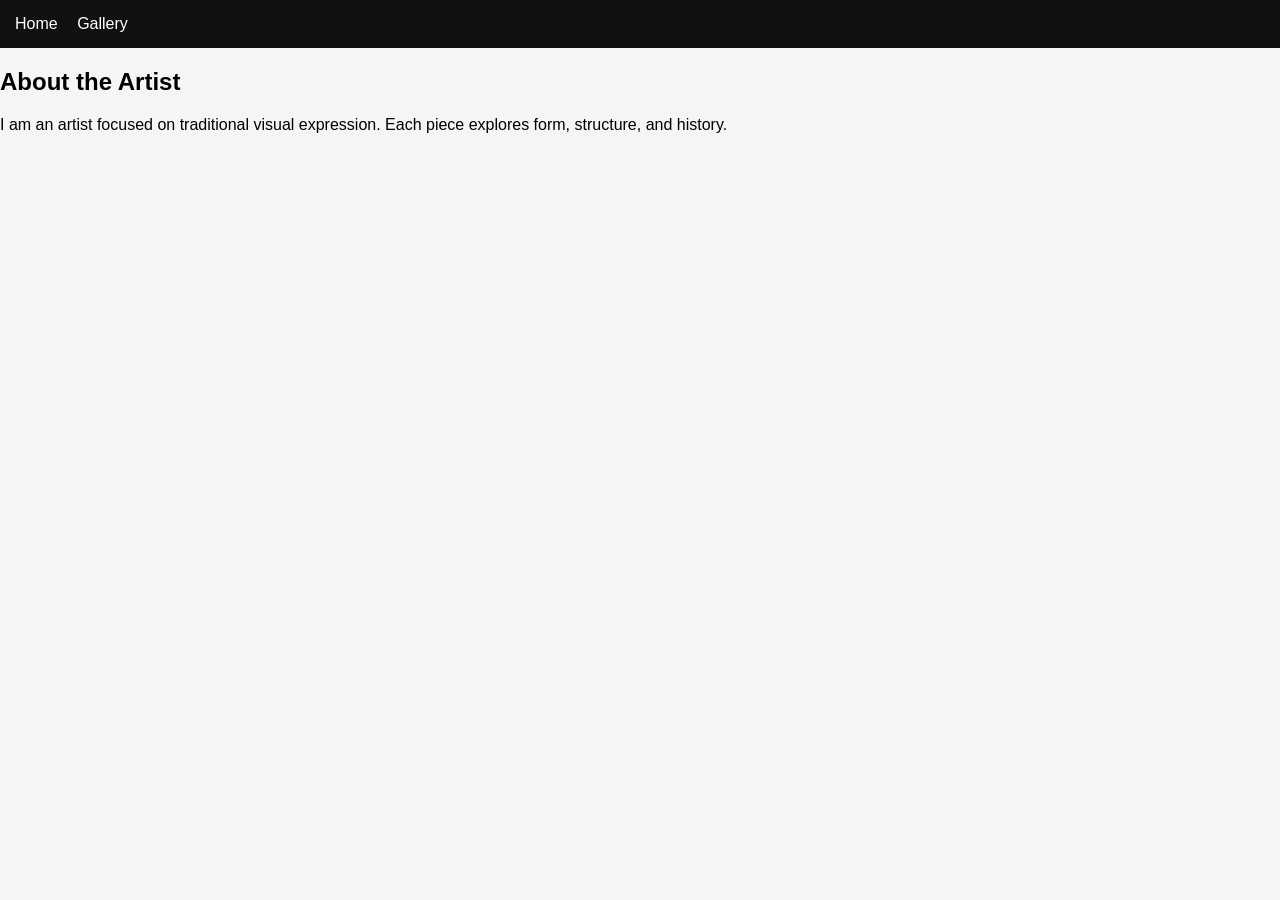
<file: about.html>
<!DOCTYPE html>
<html>
<head>
    <title>About Me</title>
    <link rel="stylesheet" href="style.css">
</head>
<body>

<nav>
    <a href="index.html">Home</a>
    <a href="gallery.html">Gallery</a>
</nav>

<h2>About the Artist</h2>
<p>
I am an artist focused on traditional visual expression.
Each piece explores form, structure, and history.
</p>

</body>
</html>
</file>
<file: style.css>
body {
    font-family: Arial;
    margin: 0;
    background: #f5f5f5;
}

nav {
    background: #111;
    padding: 15px;
}

nav a {
    color: white;
    margin-right: 15px;
    text-decoration: none;
}

header {
    text-align: center;
    padding: 60px;
}

.gallery {
    display: flex;
    gap: 20px;
    padding: 20px;
}

.art {
    background: white;
    padding: 10px;
}

img {
    width: 200px;
}

.btn {
    display: inline-block;
    background: black;
    color: white;
    padding: 10px;
    text-decoration: none;
}
</file>
